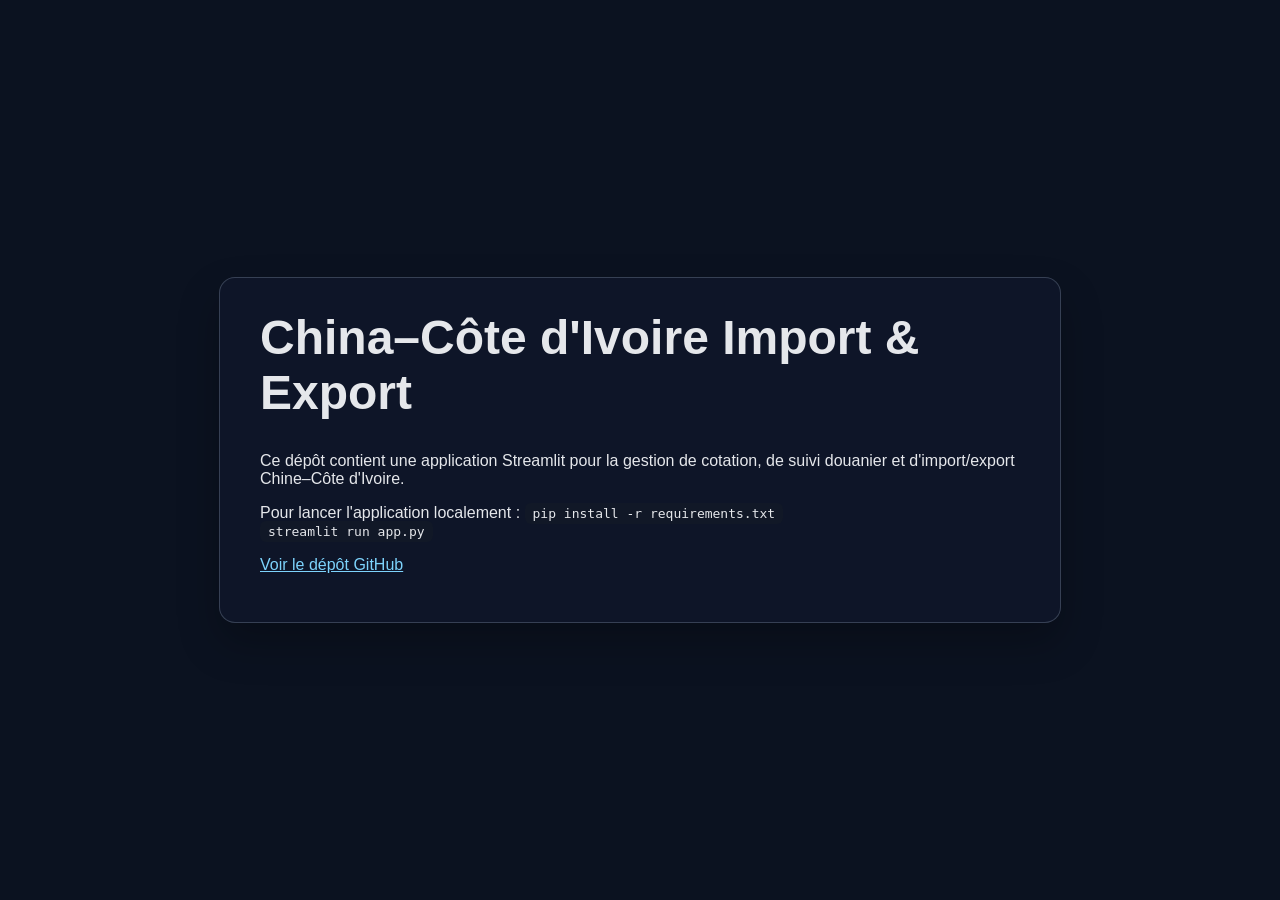
<file: templates/index.html>
<!DOCTYPE html>
<html lang="fr">
  <head>
    <meta charset="UTF-8" />
    <meta name="viewport" content="width=device-width, initial-scale=1.0" />
    <title>China–Côte d'Ivoire Import & Export</title>
    <style>
      body {
        margin: 0;
        font-family: Arial, sans-serif;
        background: #0b1220;
        color: #e5e7eb;
        display: grid;
        place-items: center;
        min-height: 100vh;
      }
      .card {
        max-width: 760px;
        padding: 2rem 2.5rem;
        border-radius: 16px;
        background: rgba(15, 23, 42, 0.9);
        border: 1px solid rgba(148, 163, 184, 0.3);
        box-shadow: 0 20px 40px rgba(0, 0, 0, 0.25);
      }
      h1 {
        margin-top: 0;
        font-size: clamp(2rem, 4vw, 3rem);
      }
      code {
        background: #111827;
        padding: 0.2rem 0.5rem;
        border-radius: 6px;
      }
      a {
        color: #7dd3fc;
      }
    </style>
  </head>
  <body>
    <main class="card">
      <h1>China–Côte d'Ivoire Import & Export</h1>
      <p>
        Ce dépôt contient une application Streamlit pour la gestion de cotation,
        de suivi douanier et d'import/export Chine–Côte d'Ivoire.
      </p>
      <p>
        Pour lancer l'application localement :
        <code>pip install -r requirements.txt</code><br />
        <code>streamlit run app.py</code>
      </p>
      <p>
        <a href="https://github.com/danielkouame091-source/mtechbro94-chine-ivoire-import">
          Voir le dépôt GitHub
        </a>
      </p>
    </main>
  </body>
</html>
</file>
